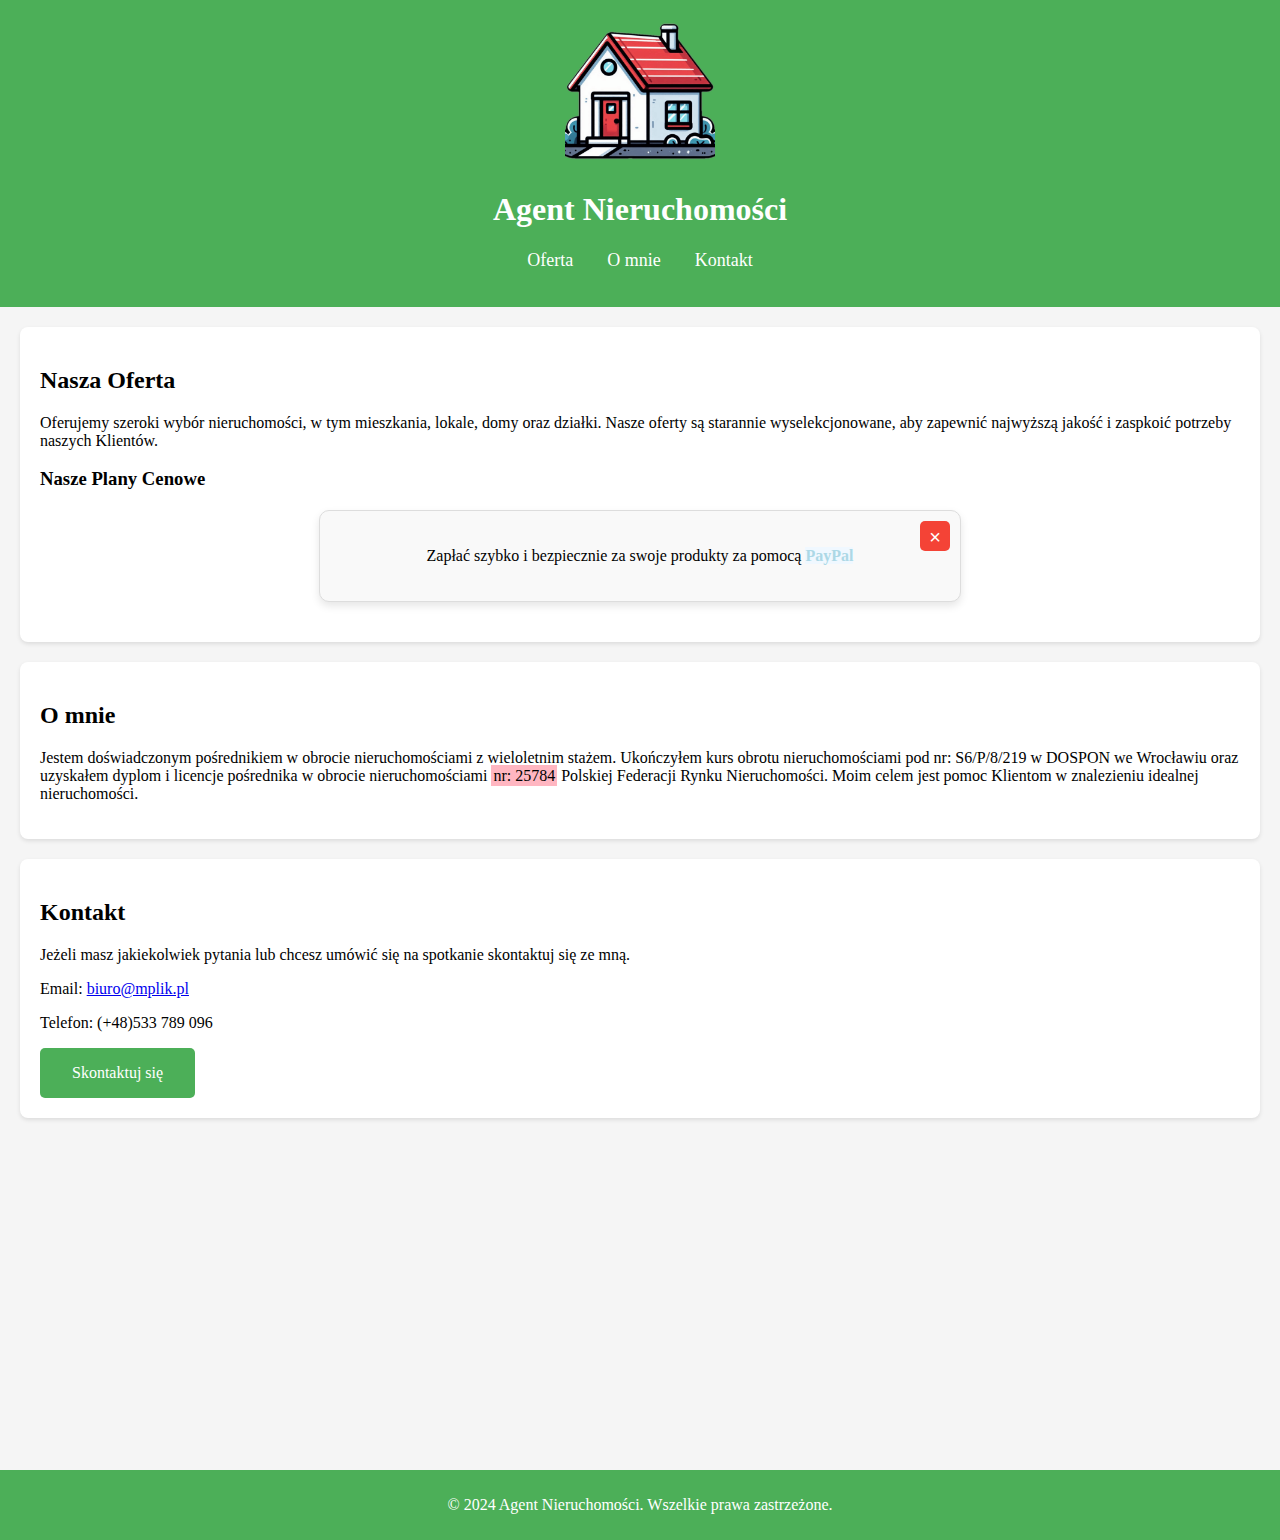
<file: index.html>
<!DOCTYPE html>
<html lang="pl">
    <head>
        <meta charset="UTF-8">
        <meta name="viewport" content="width=device-width, initial-scale=1.0">
        <title>Agent Nieruchomości</title>
        <meta property="og:title" content="Agent Nieruchomości" /> <!--dodanie metadanych Open Graph-->
        <meta property="og:description" content="Oferujemy szeroki wybór nieruchomości, w tym mieszkania, lokale, domy oraz działki. Nasze oferty są starannie wyselekcjonowane, aby zapewnić najwyższą jakość oraz zaspkoić potrzeby naszych wymagających Klientów." />
        <meta property="og:image" content="https://github.com/mplik/agent/blob/main/images/domek_81kb_500_500.png?raw=true" />
        <meta name="twitter:image" content="https://github.com/mplik/agent/blob/main/images/domek_81kb_500_500.png?raw=true" />
        <meta property="og:url" content="https://mplik.github.io/agent/" />
        <meta name="twitter:card" content="summary_large_image" />
        <meta name="twitter:title" content="Agent Nieruchomości" />
        <meta name ="description" content="Oferujemy szeroki wybór nieruchomości, w tym mieszkania, lokale, domy oraz działki. Nasze oferty są starannie wyselekcjonowane, aby zapewnić najwyższą jakość oraz zaspkoić potrzeby naszych wymagających Klientów." />
        <meta name="keywords" content="nieruchomości, mieszkania, lokale, domy, działki, pośrednik, oferta" />
        <link rel="stylesheet" href="style.css">
        <link rel="stylesheet" href="styles.css"> <!-- Dodanie pliku CSS -->
        <link rel="icon" href="images/flaga_1000x1000.png" sizes="1000x1000" /> <!-- Ikona strony -->
        <link rel="icon" href="images/flaga_7kb_500-500.png" sizes="500x500" /> <!-- Ikona strony -->
        <link rel="icon" href="images/flaga_7kb_250_250.png" sizes="250x250" />
        <link rel="apple-touch-icon" href="images/flaga_7kb_500-500.png" sizes="500x500" />
        <link rel="apple-touch-icon" href="images/flaga_7kb_250_250.png" sizes="250x250" />
        <link rel="manifest" href="/manifest.json" /> <!-- Dodanie manifestu PWA -->
        <meta name="theme-color" content="#4caf58" /> <!-- Kolor paska adresu w przeglądarkach mobilnych -->
        <meta name="msapplication-TileImage" content="images/flaga_7kb_500-500.png" /> <!-- Ikona dla Windows 8+ -->
        <meta name="msapplication-TileColor" content="#4caf58" /> <!-- Kolor tła dla kafelka w Windows 8+ -->
    
        <!-- Dodanie Stripe.js do strony -->
        <script async src="https://js.stripe.com/v3/pricing-table.js"></script>
        <!-- Dodanie PayPal do strony -->
        <script src="https://www.paypalobjects.com/ncp/cart/cart.js" data-merchant-id="BWKN6EGRKUPBW"></script>

        <!-- Google tag (gtag.js) -->
<script async src="https://www.googletagmanager.com/gtag/js?id=G-NCQ25VM5PE"></script>
<script>
  window.dataLayer = window.dataLayer || [];
  function gtag(){dataLayer.push(arguments);}
  gtag('js', new Date());

  gtag('config', 'G-NCQ25VM5PE');
</script>
    </head>
    <body>
        <header>
            <div class="logo">
                <img src="images/domek_81kb_500_500.png" alt="Logo">
            </div>
            <h1>Agent Nieruchomości</h1>
            <nav> <a href="#oferta">Oferta</a> <a href="#omnie">O mnie</a> <a href="#kontakt">Kontakt</a>
            </nav>
        </header>
        <section id="oferta">
            <h2>Nasza Oferta</h2>
            <p>Oferujemy szeroki wybór nieruchomości, w tym mieszkania, lokale, domy oraz działki. Nasze oferty są starannie wyselekcjonowane, aby zapewnić najwyższą jakość i zaspkoić potrzeby naszych Klientów.</p>

            <!-- Tabela cenowa Stripe -->
             <h3>Nasze Plany Cenowe</h3>
             <div id="pricing-table">       
<stripe-pricing-table pricing-table-id="prctbl_1R8M2PIMvKBMrhlExpbyhka7"
publishable-key="pk_live_51Ne3NEIMvKBMrhlEjYDipe2Y6fMD63oXUUQ9WKwshadTTQqXRUtlhB0h99PRzRkPazovy88VPDdYIDNyZob42Hct00YGrc3fxe">
</stripe-pricing-table>
             </div>
             <div class="paypal-container hidden">
                <button class="close-button">&times;</button> <!-- Przycisk zamknięcia -->
                <p>Zapłać szybko i bezpiecznie za swoje produkty za pomocą <span class="highlight-paypal">PayPal</span></p>
                <!-- Przycisk PayPal do zakupu -->
<paypal-cart-button data-id="pp-view-cart"></paypal-cart-button>
<script>
  cartPaypal.Cart({ id: "pp-view-cart" })
</script>

<paypal-add-to-cart-button data-id="3QE2G55DN7LB2"></paypal-add-to-cart-button>
<script>
  cartPaypal.AddToCart({ id: "3QE2G55DN7LB2" })
</script>
             </div>
            </section>
        <section id="omnie">
            <h2>O mnie</h2>
            <p>Jestem doświadczonym pośrednikiem w obrocie nieruchomościami z wieloletnim stażem. Ukończyłem kurs obrotu nieruchomościami pod nr: S6/P/8/219 w DOSPON we Wrocławiu oraz uzyskałem dyplom i licencje pośrednika w obrocie nieruchomościami <span class="highlight">nr: 25784</span> Polskiej Federacji Rynku Nieruchomości. Moim celem jest pomoc Klientom w znalezieniu idealnej nieruchomości.</p>
        </section>
        <section id="kontakt">
            <h2>Kontakt</h2>
            <p>Jeżeli masz jakiekolwiek pytania lub chcesz umówić się na spotkanie skontaktuj się ze mną.</p>
            <p>Email: <a href="mailto:biuro@mplik.pl">biuro@mplik.pl</a></p>
            <p>Telefon: (+48)533 789 096</p>
            <a href="https://calendar.app.google/ML7JQ8stm72Ptj7c9" target="_blank" rel="noopener noreferrer" class="contact-btn">Skontaktuj się</a>
        </section>
        <section id="opinie">
            <h2>Opinie Naszych Klientów</h2>
            <div class="opinia">
                <p>"Dzięki Agentowi Nieruchomości znalazłem wymarzone mieszkanie. Profesjonalna obsługa i pełne zaangażowanie!"</p>
                <p>- Jan Kowalski</p>
            </div>
            <div class="opinia">
                <p>"Bardzo polecam! Agent Nieruchomości pomógł mi sprzedać moją nieruchomość w rekordowym czasie."</p>
                <p>- Anna Nowak</p>
            </div>
        </section>
        <footer>
            <p>&copy; 2024 Agent Nieruchomości. Wszelkie prawa zastrzeżone.</p>
        </footer>
        
        <script>
            if ('serviceWorker' in navigator) { // Rejestracja Service Workera
                window.addEventListener('load', () => {
                    navigator.serviceWorker.register('./service-worker.js').then((registration) => {
                        console.log('ServiceWorker registration successful with scope: ', registration.scope);
        
                        // Obsługa aktualizacji Service Workera
                        registration.onupdatefound = () => {
                            const installingWorker = registration.installing;
                            installingWorker.onstatechange = () => {
                                if (installingWorker.state === 'installed') {
                                    if (navigator.serviceWorker.controller) {
                                        // Nowa wersja dostępna
                                        console.log('Nowa wersja Service Workera jest dostępna.');
                                        alert('Nowa wersja strony jest dostępna. Odśwież stronę, aby ją załadować.');
                                    } else {
                                        // Zasoby zostały zbuforowane
                                        console.log('Zasoby zostały zbuforowane do użytku offline.');
                                    }
                                }
                            };
                        };
                    }).catch((error) => {
                        console.log('ServiceWorker registration failed: ', error);
                    });
                });
            }
        </script>
<!--script efekt przewijania sekcji-->
<script>
    const sections = document.querySelectorAll('section');

    const observer = new IntersectionObserver(entries => {
        entries.forEach(entry => {
            if (entry.isIntersecting) {
                entry.target.classList.add('visible');
            }
        });
    });

    sections.forEach(section => {
        observer.observe(section);
    });
</script>

<!--animacja dla opini klietów-->
<script>
    const opinie = document.querySelectorAll('.opinia');

    const opinieObserver = new IntersectionObserver(entries => {
        entries.forEach(entry => {
            if (entry.isIntersecting) {
                entry.target.classList.add('visible');
            }
        });
    });

    opinie.forEach(opinia => {
        opinieObserver.observe(opinia);
    });
</script>

<!-- Animacja dla kontenera PayPal -->
<script>
    document.addEventListener('DOMContentLoaded', function () {
        const paypalContainer = document.querySelector('.paypal-container');
        const closeButton = document.querySelector('.close-button');

        // Obserwator do animacji wjeżdżania kontenera
        const observer = new IntersectionObserver(entries => {
            entries.forEach(entry => {
                if (entry.isIntersecting) {
                    paypalContainer.classList.add('show'); // Dodanie klasy, gdy kontener jest widoczny
                    paypalContainer.classList.remove('hidden');
                }
            });
        });

        observer.observe(paypalContainer); // Obserwacja kontenera PayPal

        // Obsługa przycisku zamykającego
        closeButton.addEventListener('click', () => {
            paypalContainer.style.display = 'none'; // Ukrycie kontenera po kliknięciu
        });
    });
</script>
    </body>
</head>
</file>
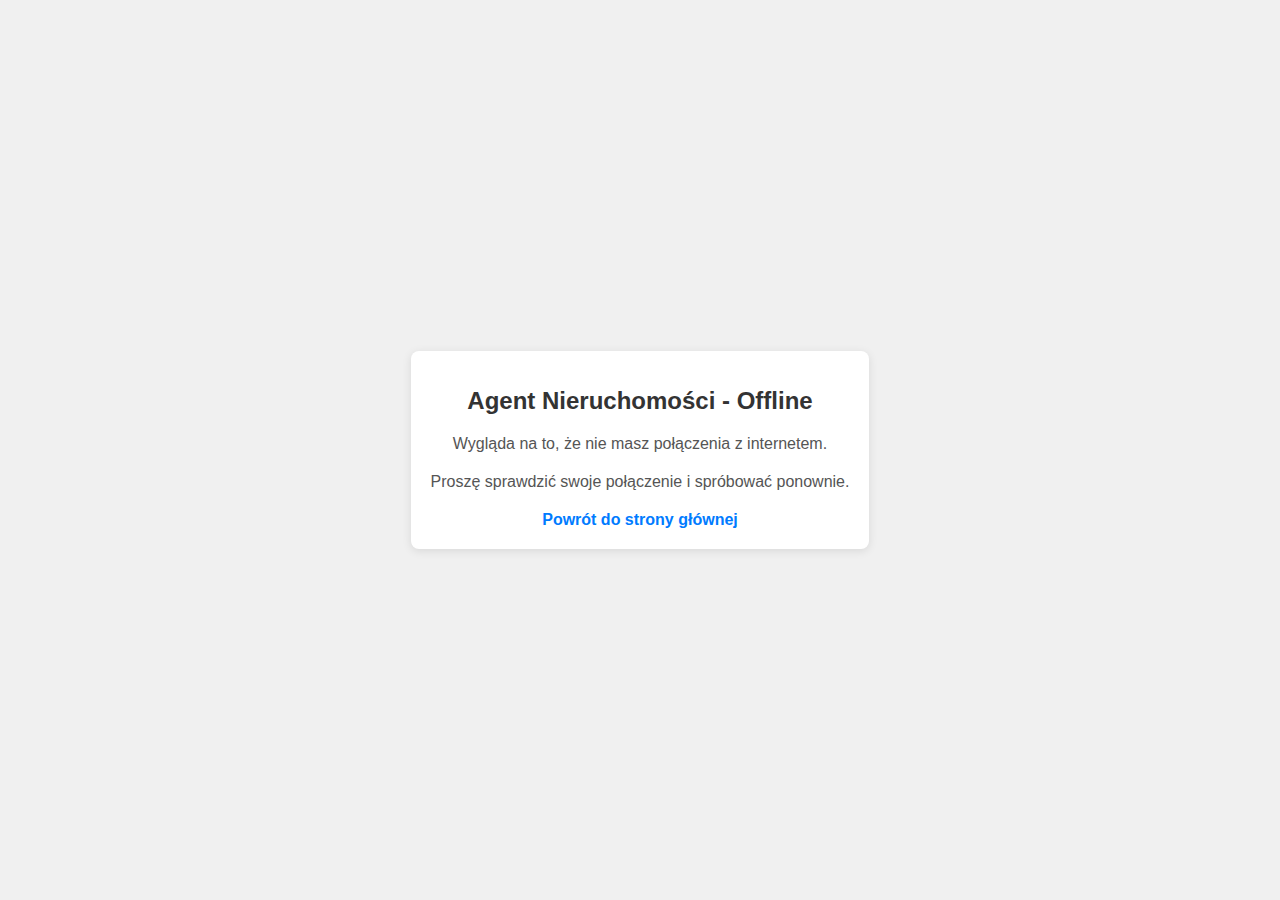
<file: fallback.html>
<!DOCTYPE html>
<html lang="pl">
    <head>
        <meta charset="UTF-8">
        <meta name="viewport" content="width=device-width, initial-scale=1.0">
        <title>Agent Nieruchomości - Offline</title>

        <!-- Dodanie metadanych Open Graph i Twitter Card -->
        <meta property="og:title" content="Agent Nieruchomości - Offline" /> <!--dodanie metadanych Open Graph-->
        <meta name="description" content="Strona offline. Proszę sprawdzić połączenie z internetem." />
        <meta name="keywords" content="offline, brak połączenia, agent nieruchomości" />
        <meta property="og:title" content="Agent Nieruchomości" /> <!--dodanie metadanych Open Graph-->
        <meta property="og:description" content="Strona offline. Proszę sprawdzić połączenie z internetem." />
        <meta property="og:image" content="https://github.com/mplik/agent/blob/main/images/domek_81kb_500_500.png?raw=true" />
        <meta name="twitter:image" content="https://github.com/mplik/agent/blob/main/images/domek_81kb_500_500.png?raw=true" />
        <meta property="og:url" content="https://mplik.github.io/agent/" />
        <meta name="twitter:card" content="summary_large_image" />
        <meta name="twitter:title" content="Agent Nieruchomości" />
        <meta name="twitter:description" content="Strona offline. Proszę sprawdzić połączenie z internetem." />
        <meta name="keywords" content="nieruchomości, mieszkania, lokale, domy, działki, pośrednik, oferta" />
        <link rel="stylesheet" href="style.css">
        <link rel="icon" href="images/flaga_7kb_500-500.png" sizes="500x500" />
        <link rel="icon" href="images/flaga_7kb_250_250.png" sizes="250x250" />
        <link rel="apple-touch-icon" href="images/flaga_7kb_500-500.png" sizes="500x500" />
        <link rel="apple-touch-icon" href="images/flaga_7kb_250_250.png" sizes="250x250" />
        <link rel="manifest" href="/manifest.json" /> <!-- Dodanie manifestu PWA -->
        <meta name="theme-color" content="#4caf58" /> <!-- Kolor paska adresu w przeglądarkach mobilnych -->
        <meta name="msapplication-TileImage" content="images/flaga_7kb_500-500.png" /> <!-- Ikona dla Windows 8+ -->
        <meta name="msapplication-TileColor" content="#4caf58" /> <!-- Kolor tła dla kafelka w Windows 8+ -->
    
        <style>
            body {
                font-family: Arial, Helvetica, sans-serif;
                margin: 0;
                padding: 0;
                display: flex;
                justify-content: center;
                align-items: center;
                height: 100vh;
                background-color: #f0f0f0;
                color: #333;
                text-align: center;
            }

            .container {
                max-width: 600px;
                padding: 20px;
                background-color: #fff;
                border-radius: 8px;
                box-shadow: 0 2px 10px rgba(0, 0, 0, 0.1);
            }

            h1 {
                font-size: 24px;
                margin-bottom: 20px;
                color: #333;
            }

            p {
                font-size: 16px;
                margin-bottom: 20px;
                color: #555;
            }

            a {
                text-decoration: none;
                color: #007BFF;
                font-weight: bold;
            }

            a:hover {
                text-decoration: underline;
            }
        </style>
    </head>
    <body>
        <div class="container">
            <h1>Agent Nieruchomości - Offline</h1>
            <p>Wygląda na to, że nie masz połączenia z internetem.</p>
            <p>Proszę sprawdzić swoje połączenie i spróbować ponownie.</p>
            <a href="index.html">Powrót do strony głównej</a>
        </div>
    </body>
</html>
</file>
<file: style.css>
body {
    font-family: 'Times New Roman', Times, serif;
    margin: 0;
    padding: 0;
    background-color: #f5f5f5;
}

header { /* Nagłówek */
    background-color: #4caf58;
    color: white;
    text-align: center;
    padding: 1em 0;
}

.highlight {
    background-color: lightpink; /* Kolor tła dla wyróżnionego tekstu nr licencji */
    padding: 2px; /* Padding wokół wyróżnionego tekstu */
    
}

.logo {
    width: 150px; /* Szerokość logo */
    height: auto; /* Automatyczna wysokość proporcjonalna do szerokości */
    margin: 0 auto; /* Wyśrodkowanie logo */
}
.logo img {
    width: 100%; /* Dopasowanie obrazu do szerokości kontenera */
    height: auto; /* Zachowanie proporcji obrazu */
}


nav { /* Nawigacja */
    margin: 20px 0;
}

nav a { /* Linki w nawigacji */
    font-size: 18px; /* Rozmiar czcionki linków */
    margin: 0 15px;
    color: white;
    text-decoration: none;
}

section { /* Sekcja z treścią */
    padding: 20px;
    margin: 20px;
    background: white;
    border-radius: 8px;
    box-shadow: 0 2px 4px rgba(0, 0, 0, 0.1);
}

footer { /* Stopka */
    text-align: center;
    padding: 10px 0;
    background-color: #4caf58;
    color: white;
    position: relative;
    bottom: 0;
    width: 100%;
}

/*dodnie animacji i przejść8*/
button, a {
    transition: background-color 0.3s ease, color 0.3s ease; /* Przejście dla tła i koloru tekstu */
}

button:hover, a:hover {
    background-color: #45a049; /* Zmiana koloru tła przy najechaniu */
    color: white; /* Zmiana koloru tekstu przy najechaniu */
}

h1, h2, h3 {
    animation: fadeIn 1s ease-in; /* Animacja pojawiania się nagłówków */
}

@keyframes fadeIn {
    from {
        opacity: 0; /* Początkowa przezroczystość */
    }
    to {
        opacity: 1; /* Końcowa przezroczystość */
    }
}

img {
    transition: transform 0.3s ease; /* Przejście dla transformacji */
}

img:hover {
    transform: scale(1.05) rotate(5deg); /* Powiększenie obrazu przy najechaniu */
}

.card {
    transition: box-shadow 0.3s ease; /* Przejście dla cienia karty */
}

.card:hover {
    box-shadow: 0 4px 8px rgba(0, 0, 0, 0.2); /* Zmiana cienia karty przy najechaniu */
}


/* Styl dla ekranów mobilnych */
@media (max-width: 768px) {
    .logo {
        width: 100px; /* Zmniejszenie szerokości logo dla mniejszych ekranów */
    }

    header {
        padding: 0.5em 0; /* Zmniejszenie paddingu nagłówka dla mniejszych ekranów */
    }

    nav a {
        margin: 0 10px; /* Zmniejszenie marginesu dla linków na mniejszych ekranach */
        font-size: 14px; /* Zmniejszenie rozmiaru czcionki dla linków na mniejszych ekranach */
    }

    section {
        margin: 10px; /* Zmniejszenie marginesu sekcji dla mniejszych ekranów */
        padding: 15px; /* Zmniejszenie paddingu sekcji dla mniejszych ekranów */
    }

        footer {
            padding: 5px 0; /* Zmniejszenie paddingu stopki */
        }
    }

    #opinie {
        background-color: #f9f9f9;
        padding: 2em;
        text-align: center;
    }
    
    #opinie h2 {
        font-size: 2em;
        margin-bottom: 1em;
        color: #4caf58;
    }
    
    .opinia {
        margin-bottom: 1.5em;
        font-style: italic;
    }
    
    .opinia span {
        display: block;
        margin-top: 0.5em;
        font-weight: bold;
        color: #333;
    }

    .contact-btn {
        display: inline-block;
        background-color: #4caf58; /* Kolor tła przycisku */
        color: white; /* Kolor tekstu przycisku */
        text-decoration: none; /* Usunięcie podkreślenia z linku */
        padding: 1em 2em; /* Padding wokół tekstu przycisku */
        font-size: 1em; /* Rozmiar czcionki przycisku */
        border-radius: 5px; /* Zaokrąglenie rogów przycisku */
        transition: background-color 0.3s ease; /* Przejście dla koloru tła */
        text-align: center; /* Wyśrodkowanie tekstu w przycisku */
    }

    .contact-btn:hover {
        background-color: #45a049; /* Zmiana koloru tła przy najechaniu */
        transform: scale(1.05); /* Powiększenie przycisku przy najechaniu */
    }
    .contact-btn:active {
        background-color: #388e3c; /* Zmiana koloru tła przy kliknięciu */
    }
</file>
<file: styles.css>
section {
    opacity: 0;
    transform: translateY(20px);
    transition: opacity 0.6s ease, transform 0.6s ease;
}

section.visible {
    opacity: 1;
    transform: translateY(0);
}

.opinia {
    opacity: 0;
    transform: translate(-20px);
    transition: opacity 0.6s ease, transform 0.6s ease;
}

.opinia.visible {
    opacity: 1;
    transform: translate(0);
}

.highlight-paypal {
    color: lightblue;
    font-weight: bold;
    background-color: #f0f8ff;
}

.hidden {
    opacity: 0; /* Ukrycie elementu */
    transform: translateX(-100%); /* Przesunięcie poza ekran */
    pointer-events: none; /* Wyłączenie interakcji */
    transition: opacity 0.5s ease, transform 0.5s ease; /* Płynne przejście */
}

.paypal-container {
    margin: 20px auto;
    padding: 20px;
    max-width: 600px;
    background-color: #f9f9f9;
    border: 1px solid #ddd;
    border-radius: 10px;
    box-shadow: 0 4px 8px rgba(0, 0, 0, 0.1);
    text-align: center;
    position: relative;
    transform: translateX(-100%); /* Początkowa pozycja poza ekranem */
    opacity: 0; /* Ukrycie elementu */
    transition: transform 0.5s ease-in-out, opacity 0.5s ease-in-out;
}

.paypal-container.show {
    opacity: 1; /* Widoczność elementu */
    transform: translateX(0); /* Przesunięcie na miejsce */
}

.close-button {
    position: absolute;
    top: 10px;
    right: 10px;
    background-color: #f44336;
    color: white;
    border: none;
    border-radius: 5px;
    font-size: 20px;
    width: 30px;
    height: 30px;
    cursor: pointer;
    text-align: center;
    line-height: 30px;
    transition: background-color 0.3s ease;
}

.close-button:hover {
    background-color: #d32f2f;
}
/* Dodanie stylów dla przycisku */
</file>
